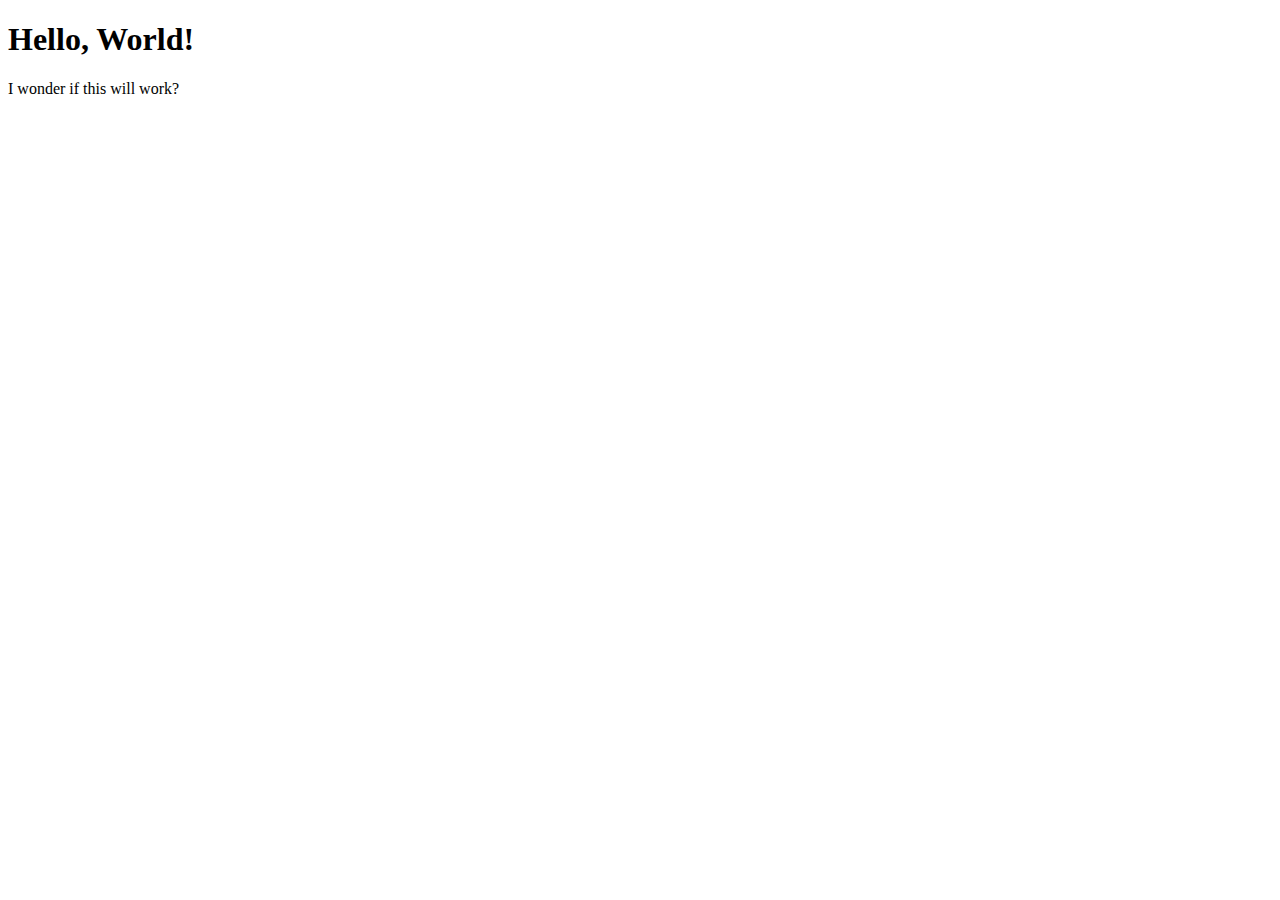
<file: .well-known/index.html>
<!DOCTYPE html>
<html lang="en-us">
  <head>
    <meta charset="UTF-8">
    <link type="text/plain" rel="author" href="https://gregallen.io/humans.txt" />
    <title>The Greggle Spot</title>
    <meta name="viewport" content="width=device-width, initial-scale=1">
  </head>
  <body>
    <h1>Hello, World!</h1>
    <p>I wonder if this will work?</p>
  </body>
</file>
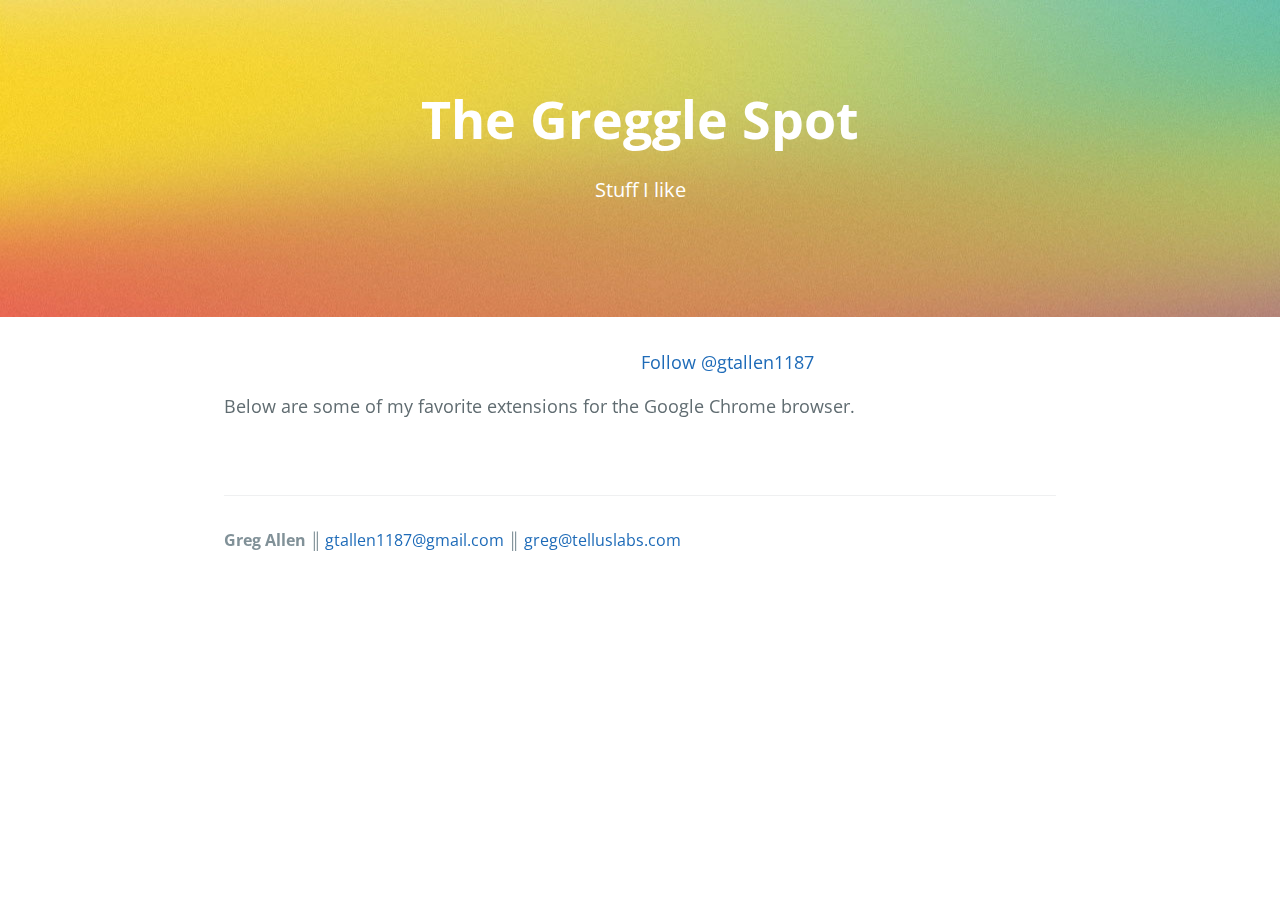
<file: chrome_extensions.html>
<!DOCTYPE html>
<html lang="en-us">
  <head>
    <meta charset="UTF-8">
    <title>The Greggle Spot</title>
    <meta name="viewport" content="width=device-width, initial-scale=1">
    <link rel="stylesheet" type="text/css" href="stylesheets/normalize.css" media="screen">
    <link href='https://fonts.googleapis.com/css?family=Open+Sans:400,700' rel='stylesheet' type='text/css'>
    <link rel="stylesheet" type="text/css" href="stylesheets/stylesheet.css" media="screen">
    <link rel="stylesheet" type="text/css" href="stylesheets/github-light.css" media="screen">
    <link rel="icon" href="img/greggle.ico">
    <!-- Intercom -->
    <!--<script>
        (function(){var w=window;var ic=w.Intercom;if(typeof ic==="function"){ic('reattach_activator');ic('update',intercomSettings);}else{var d=document;var i=function(){i.c(arguments)};i.q=[];i.c=function(args){i.q.push(args)};w.Intercom=i;function l(){var s=d.createElement('script');s.type='text/javascript';s.async=true;s.src='https://widget.intercom.io/widget/l1nyuym4';var x=d.getElementsByTagName('script')[0];x.parentNode.insertBefore(s,x);}if(w.attachEvent){w.attachEvent('onload',l);}else{w.addEventListener('load',l,false);}}})()
    </script>-->
    <!-- Google Plus Embed -->
    <!--<script src="https://apis.google.com/js/platform.js" async defer></script>-->
    <!-- Heap Analytics -->
    <script type="text/javascript">
      window.heap=window.heap||[],heap.load=function(e,t){window.heap.appid=e,window.heap.config=t=t||{};var r=t.forceSSL||"https:"===document.location.protocol,a=document.createElement("script");a.type="text/javascript",a.async=!0,a.src=(r?"https:":"http:")+"//cdn.heapanalytics.com/js/heap-"+e+".js";var n=document.getElementsByTagName("script")[0];n.parentNode.insertBefore(a,n);for(var o=function(e){return function(){heap.push([e].concat(Array.prototype.slice.call(arguments,0)))}},p=["addEventProperties","addUserProperties","clearEventProperties","identify","resetIdentity","removeEventProperty","setEventProperties","track","unsetEventProperty"],c=0;c<p.length;c++)heap[p[c]]=o(p[c])};
      heap.load("4255418068");
    </script>
  </head>
  <body>
    <!-- Google Analytics -->
    <script>
        (function(i,s,o,g,r,a,m){i['GoogleAnalyticsObject']=r;i[r]=i[r]||function(){(i[r].q=i[r].q||[]).push(arguments)},i[r].l=1*new Date();a=s.createElement(o),m=s.getElementsByTagName(o)[0];a.async=1;a.src=g;m.parentNode.insertBefore(a,m)})(window,document,'script','https://www.google-analytics.com/analytics.js','ga');

        ga('create', 'UA-43697672-8', 'auto');
        ga('send', 'pageview');
    </script>
    <section class="page-header">
      <h1 class="project-name">The Greggle Spot</h1>
      <h2 class="project-tagline">Stuff I like</h2>
    </section>

    <section class="main-content">
      <p style="text-align:center;">
        <iframe src="https://ghbtns.com/github-btn.html?user=gtallen1187&type=follow&count=true" frameborder="0" scrolling="0" width="170px" height="20px"></iframe>&nbsp;&nbsp;&nbsp;&nbsp;&nbsp;&nbsp;
        <a href="https://twitter.com/gtallen1187?ref_src=twsrc%5Etfw" class="twitter-follow-button" data-show-count="true">Follow @gtallen1187</a><script async src="https://platform.twitter.com/widgets.js" charset="utf-8"></script>&nbsp;&nbsp;&nbsp;&nbsp;&nbsp;&nbsp;
        <!--<iframe src="https://open.spotify.com/follow/1/?uri=spotify:artist:6sFIWsNpZYqfjUpaCgueju&size=basic&theme=light" width="200" height="25" scrolling="no" frameborder="0" style="border:none; overflow:hidden;" allowtransparency="true"></iframe>&nbsp;&nbsp;&nbsp;&nbsp;&nbsp;&nbsp;-->
        <!--<div class="g-follow" data-annotation="bubble" data-height="20" data-href="//plus.google.com/u/0/113865231197476749592" data-rel="author"></div>-->
      </p>
      <p>Below are some of my favorite extensions for the Google Chrome browser.</p>
      <br />
      <script src="https://gist.github.com/gtallen1187/da0d3db02ea82845abdc.js"></script>

      <footer class="site-footer">
        <span class="site-footer-credits"><b>Greg Allen</b> &boxV; <a href="mailto:gtallen1187@gmail.com">gtallen1187@gmail.com</a> &boxV; <a href="mailto:greg@telluslabs.com">greg@telluslabs.com</a></span>
      </footer>

    </section>

    <script>
        window.onload = console.log("window loaded");
        document.onload = console.log("document loaded");
    </script>


  </body>
</html>
</file>
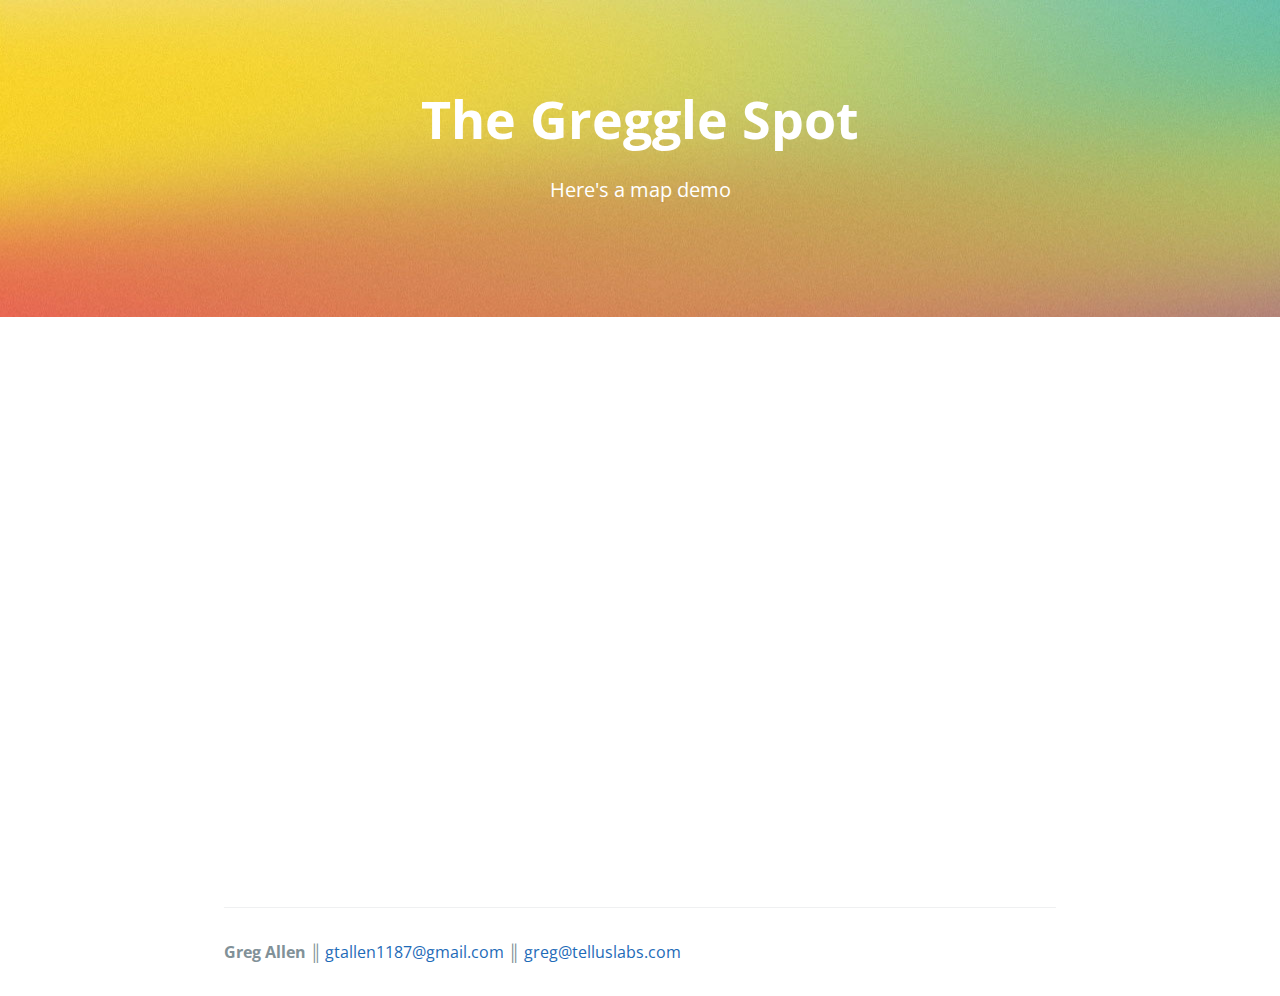
<file: map_demo.html>
<!DOCTYPE html>
<html lang="en-us">
  <head>
    <meta charset="UTF-8">
    <title>The Greggle Spot</title>
    <meta name="viewport" content="width=device-width, initial-scale=1">
    <link rel="stylesheet" type="text/css" href="stylesheets/normalize.css" media="screen">
    <link href='https://fonts.googleapis.com/css?family=Open+Sans:400,700' rel='stylesheet' type='text/css'>
    <link rel="stylesheet" type="text/css" href="stylesheets/stylesheet.css" media="screen">
    <link rel="stylesheet" type="text/css" href="stylesheets/github-light.css" media="screen">
    <link rel="icon" href="img/greggle.ico">
    <!-- Intercom -->
    <!--<script>
        (function(){var w=window;var ic=w.Intercom;if(typeof ic==="function"){ic('reattach_activator');ic('update',intercomSettings);}else{var d=document;var i=function(){i.c(arguments)};i.q=[];i.c=function(args){i.q.push(args)};w.Intercom=i;function l(){var s=d.createElement('script');s.type='text/javascript';s.async=true;s.src='https://widget.intercom.io/widget/l1nyuym4';var x=d.getElementsByTagName('script')[0];x.parentNode.insertBefore(s,x);}if(w.attachEvent){w.attachEvent('onload',l);}else{w.addEventListener('load',l,false);}}})()
    </script>-->
    <!-- Google Plus Embed -->
    <!--<script src="https://apis.google.com/js/platform.js" async defer></script>-->
    <!-- Heap Analytics -->
    <script type="text/javascript">
      window.heap=window.heap||[],heap.load=function(e,t){window.heap.appid=e,window.heap.config=t=t||{};var r=t.forceSSL||"https:"===document.location.protocol,a=document.createElement("script");a.type="text/javascript",a.async=!0,a.src=(r?"https:":"http:")+"//cdn.heapanalytics.com/js/heap-"+e+".js";var n=document.getElementsByTagName("script")[0];n.parentNode.insertBefore(a,n);for(var o=function(e){return function(){heap.push([e].concat(Array.prototype.slice.call(arguments,0)))}},p=["addEventProperties","addUserProperties","clearEventProperties","identify","resetIdentity","removeEventProperty","setEventProperties","track","unsetEventProperty"],c=0;c<p.length;c++)heap[p[c]]=o(p[c])};
      heap.load("1237169364");
    </script>
  </head>
  <body>
    <!-- Google Analytics -->
    <script>
        (function(i,s,o,g,r,a,m){i['GoogleAnalyticsObject']=r;i[r]=i[r]||function(){(i[r].q=i[r].q||[]).push(arguments)},i[r].l=1*new Date();a=s.createElement(o),m=s.getElementsByTagName(o)[0];a.async=1;a.src=g;m.parentNode.insertBefore(a,m)})(window,document,'script','https://www.google-analytics.com/analytics.js','ga');

        ga('create', 'UA-43697672-8', 'auto');
        ga('send', 'pageview');
    </script>
    <section class="page-header">
      <h1 class="project-name">The Greggle Spot</h1>
      <h2 class="project-tagline">Here's a map demo</h2>
    </section>

    <section class="main-content">
      <iframe width="100%" height="520" frameborder="0" src="https://telluslabs.carto.com/u/gregallen/builder/38f00e32-c530-471a-8c7d-d163bf896be8/embed" allowfullscreen webkitallowfullscreen mozallowfullscreen oallowfullscreen msallowfullscreen></iframe>
      <!--<p style="text-align:center;">
        <iframe src="https://ghbtns.com/github-btn.html?user=gtallen1187&type=follow&count=true" frameborder="0" scrolling="0" width="170px" height="20px"></iframe>&nbsp;&nbsp;&nbsp;&nbsp;&nbsp;&nbsp;
        <a href="https://twitter.com/gtallen1187?ref_src=twsrc%5Etfw" class="twitter-follow-button" data-show-count="true">Follow @gtallen1187</a><script async src="https://platform.twitter.com/widgets.js" charset="utf-8"></script>&nbsp;&nbsp;&nbsp;&nbsp;&nbsp;&nbsp;-->
        <!--<iframe src="https://open.spotify.com/follow/1/?uri=spotify:artist:6sFIWsNpZYqfjUpaCgueju&size=basic&theme=light" width="200" height="25" scrolling="no" frameborder="0" style="border:none; overflow:hidden;" allowtransparency="true"></iframe>&nbsp;&nbsp;&nbsp;&nbsp;&nbsp;&nbsp;-->
        <!--<div class="g-follow" data-annotation="bubble" data-height="20" data-href="//plus.google.com/u/0/113865231197476749592" data-rel="author"></div>-->
      <!--</p>-->
      <!--<p>Below is a list of products and services that I use on a daily basis and thus highly recommend.  Some of these products are free, others are not.</p>
      <p>The links below are <em>referral links</em>.  If you click one, and then immediately create an account for that product/service, we both receive some type of reward.</p>

      <h3><a id="fintech" class="anchor" href="#fintech" aria-hidden="true"><span aria-hidden="true" class="octicon octicon-link"></span></a>FinTech</h3>
      <ul>
        <li><b><a href="http://share.robinhood.com/gregora87" target="_blank">Robinhood</a></b> - Fantastic app and <b>completely free</b> ($0 trading fees).  Simple and fun way to get your feet wet trading stocks</li>
        <ul>
          <li>Sign up using <a href="http://share.robinhood.com/gregora87" target="_blank">this link</a> and we each get one free share of a randomly-picked stock.  Not required to add funds to your account; literally a free stock just for signing up</li>
        </ul>
        <li><b><a href="https://www.coinbase.com/join/51a03c90319c0f202700000c" target="_blank">Coinbase</a></b> - Cryptocurrency wallet and online marketplace</li>
        <ul>
          <li>Sign up using the link above and purchase $100 of any digital currency and we both receive $10 of free Bitcoin</li>
        </ul>
        <li><b><a href="https://digit.co/r/0Nps6kMT_t?wn" target="_blank">Digit</a></b> - Automatically save money without even noticing.  Digit uses machine learning to study your bank account, then automatically transfers small amounts of money into a dedicated savings account at times when it knows you won't notice.</li>
        <ul>
          <li>Sign up using the above link and we both receive a $5 bonus</li>
        </ul>
        <li><b><a href="https://acorns.com/invite/6ZJZKD" target="_blank">Acorns</a></b> - Similar to that old "Keep the change" program, except it puts the spare change into an investment account</li>
        <ul>
          <li>Acorns also recently released a <a href="https://www.acorns.com/spend" target="_blank">debit card</a> which seems interesting</li>
        </ul>
        <li><a href="http://get.stashinvest.com/gregory908sh" target="_blank">Stash</a> - Pretty much the same thing as Acorns, with slightly more transparency into how you're investing</li>
        <li><a href="https://wlth.fr/2poG8dX" target="_blank">Wealthfront</a> - Automated Investment Services (robo-advisor)</li>
        <ul>
          <li>Sign up using the above link and we both get an additional $5,000 managed for free.</li>
        </ul>
        <li><b><a href="http://BILLSHARK1B.ref-r.com/c/i/10238/5168287" target="_blank">Billshark</a></b> - Upload your bills and their team negotiates a better rate on your behalf.  They keep a portion of what you save</li>
        <ul>
          <li>I saved $72 ($120 - 40% commission) simply by uploading a PDF of my Comcast bill</li>
        </ul>
        <li><a href="https://www.simple.com/friends/DXCHGX5" target="_blank">Simple</a> - Easy online banking</li>
        <li><a href="https://member.chimebank.com/join/gregoryallen" target="_blank">Chime</a> - Easy online banking</li>
        <li><b><a href="http://refer.amex.us/ALLEN13bl" target="_blank">Amex Platinum Card</a></b> - Hands down, best credit card out there</li>
        <li><b><a href="http://g.co/paypromo/GAACTHEF" target="_blank">Google Pay</a></b> - Like Apple Pay, but with a lot more features &amp; capabilities</li>
        <li><a href="https://venmo.com" target="_blank">Venmo</a> - Easiest way to quickly transfer money electronically</li>
      </ul>

      <h3><a id="phone" class="anchor" href="#phone" aria-hidden="true"><span aria-hidden="true" class="octicon octicon-link"></span></a>Mobile Phone</h3>
      <ul>
        <li><b><a href="https://g.co/fi/r/J7A0C4" target="_blank">Project Fi</a></b> - <b>Best service on this list</b>.  Ditch the whole Verizon/AT&amp;T/Sprint nonsense and make Google your wireless provider.  Great coverage, no long-term contract, and super cheap</li>
        <ul>
          <li>Manage your entire wireless service through a <a href="https://play.google.com/store/apps/details?id=com.google.android.apps.tycho">simple app</a></li>
          <li>My cell phone bill is now <em><b>~$40 a month</b></em></li>
          <li>Requires a Google phone (Nexus or Pixel)</li>
        </ul>
      </ul>
      <p>If you're one of those people who have only had iPhones for the past decade, then you likely have an outdated opinion of Android.  You should give the <a href="https://madeby.google.com/phone/" target="_blank">Google Pixel</a> phone an honest look; Android isn't the same complicated, ugly, &amp; bloated system that it used to be.</p>

      <h3><a id="self" class="anchor" href="#self" aria-hidden="true"><span aria-hidden="true" class="octicon octicon-link"></span></a>Self Improvement</h3>
      <ul>
        <li><b><a href="https://exist.io/?referred_by=gtallen1187" target="_blank">Exist</a></b> - <b><i>Really cool</i></b>. Aggregates all your personal data and identifies correlations between behavior patterns and mood.  In other words, it helps you discover what activities &amp; behaviors ultimately bring you the most happiness</li>
        <li><b><a href="https://www.rescuetime.com/ref/1666465"  target="_blank">RescueTime</a></b> - Tracks time spent in various applications (computer &amp; phone) to give you insights into what makes you productive versus what commonly distracts you.  Works great with <a href="https://exist.io/?referred_by=gtallen1187" target="_blank">Exist</a></li>
        <li><a href="https://www.fitbit.com/" target="_blank">Fitbit</a> - Activity tracker that you've probably heard of by now</li>
        <li><b><a href="http://newvisionnutrition.refr.cc/gregallen" target="_blank">New Vision Nutrition</a></b> - Healthy pre-made meal plans delivered to your door</li>
        <ul>
          <li>Unlike Blue Apron, all meals are pre-made and microwaveable.  So you don't need to spend 45 minutes zesting a lemon</li>
        </ul>
      </ul>

      <h3><a id="misc-tech" class="anchor" href="#misc-tech" aria-hidden="true"><span aria-hidden="true" class="octicon octicon-link"></span></a>Tech Misc</h3>
      <ul>
        <li><b><a href="https://keybase.io/inv/83475128f6" target="_blank">Keybase</a></b> - A social network, messaging system, and file sharing service, all based on cryptography</li>
        <ul>
          <li>Great intro into the crypto world for those who know nothing about it (like me)</li>
        </ul>
        <li><b><a href="https://heapanalytics.com/r/3w7kd" target="_blank">Heap</a></b> - Best web analytics platform I've ever used</li>
        <li><b><a href="https://m.do.co/c/8877ccdd0170" target="_blank">Digital Ocean</a></b> - Simplified cloud hosting</li>
        <li><a href="https://support.google.com/accounts/answer/1066447?hl=en" target="_blank">Google Authenticator</a> - Simple Two-Factor Authentication app that works with everything; replaces all those annoying text messages</li>
        <ul>
          <li>Available for <a href="https://itunes.apple.com/us/app/google-authenticator/id388497605?mt=8" target="_blank">iPhone</a> and <a href="https://play.google.com/store/apps/details?id=com.google.android.apps.authenticator2" target="_blank">Android</a></li>
          <li>Side note: <em>two-factor auth is important</em></li>
        </ul>
        <li><b><a href="https://play.google.com/store/apps/details?id=com.google.android.apps.paidtasks" target="_blank">Google Opinion Rewards</a></b> - Quick 3-question surveys to earn free Google Play credits. Android only</li>
        <ul>
          <li>I generate enough Google play credits through this app to earn ~1 free movie rental per week</li>
        </ul>
        <li><b><a href="https://www.joinhoney.com/ref/rhpscu">Honey</a></b> - Chrome extension that automatically applies discount codes on the checkout screen for major online retailers</li>
        <li><a href="https://hired.com/x/3bbcq">Hired</a> - Simple &amp; effective recruiting platform</li>
        <li><a href="https://github.com" target="_blank">GitHub</a> - Simplified code hosting &amp; collaboration</li>
        <li><a href="https://gusto.com/r/Gq5dZ/?utm_source=reflink" target="_blank">Gusto</a> - Easy-to-use payroll/benefits management system</li>
        <li><a href="https://kite.com/ref/K99erDJ" target="_blank">Kite</a> - Smart copilot for programmers</li>
        <li><a href="http://ssqt.co/mEdMnKH" target="_blank">Tile</a> - Handy bluetooth trackers to help you find stuff (keys, wallet, etc)</li>
      </ul>

      <h3><a id="travel" class="anchor" href="#travel" aria-hidden="true"><span aria-hidden="true" class="octicon octicon-link"></span></a>Travel</h3>
      <ul>
        <li><a href="https://get.uber.com/invite/rfi6w">Uber</a> - On-demand transportation</li>
        <li><a href="https://www.lyft.com/ier/greg931216">Lyft</a> - Same as Uber</li>
        <li><a href="http://fasten.com/r/GR3105?b=500&r=1">Fasten</a> - Same as Lyft</li>
        <li><b><a href="https://www.tripcase.com">Tripcase</a></b> - Easy travel planning</li>
        <ul>
          <li>You can forward any hotel/flight/train confirmation emails to trips@tripcase.com and it generates a useful, shareable itinerary for you</li>
        </ul>
        <li><a href="https://www.rocketmiles.com/refer/GTALLEN1187">Rocketmiles</a> - Generic travel booking site, except you get a ton of frequent flyer miles when you use it</li>
        <li><a href="https://www.emeraldclubpromos.com/12Free/2016/?CID=20685&membershipSource=2104&contractID=5007125&cm_mmc=Web-_-Promotion-_-OTF2016_US_EN_2104_5ecc7337-13b5-4de1-b13f-449aa92661c4-_-Twitter">National Car Rental</a> - Simple and easy rental cars</li>
      </ul>

      <h3><a id="delivery" class="anchor" href="#delivery" aria-hidden="true"><span aria-hidden="true" class="octicon octicon-link"></span></a>Delivery</h3>
      <ul>
        <li><b><a href="https://seamless.extole.com/s/wi4uf" target="_blank">Seamless</a></b> - On-demand food delivery</li>
        <li><a href="https://google.com/express/invite/PCAFKA46T">Google Express</a> - On-demand delivery for groceries and a bunch of other stuff</li>
        <li><a href="http://drizly.com/i/GREGALLEN">Drizly</a> - On-demand alcohol delivery</li>
        <li><b><a href="https://inst.cr/t/Y3bZ5uEWg">Instacart</a></b> - On-demand grocery delivery</li>
        <li><a href="https://www.rinse.com/?kid=TIL1J3SWA8">Rinse</a> - Same as the fallen Washio; on-demand laundry delivery</li>
        <li><b><a href="http://drd.sh/Adlvdg">DoorDash</a></b> - On-demand food delivery, including restaurants that don't normally deliver</li>
        <li><a href="https://bnc.lt/W9Qc/IQVrYelkgL">Caviar</a> - On-demand food delivery, including restaurants that don't normally deliver</li>
        <li><a href="https://www.talkable.com/x/2GRVpo">goPuff</a> - On-demand snack delivery</li>
      </ul>

      <h3><a id="software" class="anchor" href="#software" aria-hidden="true"><span aria-hidden="true" class="octicon octicon-link"></span></a>Software</h3>
      <p>No referral links here, this is simply a list of software programs that I find helpful enough to use on a daily basis.</p>
      <p>All bolded = all awesome</p>
      <ul>
        <li><b><a href="https://www.macbartender.com/" target="_blank">Bartender 3</a></b> - Cleans up your top menu bar by consolidating all app icons behind a single, expandable icon.  Simple, but effective.</li>
        <li><b><a href="http://www.irradiatedsoftware.com/sizeup/" target="_blank">SizeUp</a></b> - Easy-to-use keyboard-centric window manager</li>
        <li><b><a href="https://atom.io" target="_blank">Atom</a></b> - A great text editor, built by GitHub.  Definitely try out the <a href="https://atom.io/beta" target="_blank">Beta version</a></li>
        <li><b><a href="http://www.irradiatedsoftware.com/sizeup/" target="_blank">Recordit</a></b> - Simple utility to easily create videos or GIFs from screen recordings</li>
        <li><b><a href="https://daisydiskapp.com/" target="_blank">DaisyDisk</a></b> - Beautiful &amp; powerful disk space analysis tool</li>
        <li><b><a href="https://evernote.com/products/skitch" target="_blank">Skitch</a></b> - Tool to quickly create & annotate screenshots</li>
        <li><b><a href="https://www.iterm2.com/" target="_blank">iTerm2</a></b> - A powerful, user-friendly terminal replacement for Macs</li>
        <li><b><a href="https://bahoom.com/hyperdock/" target="_blank">HyperDock</a></b> - Shows multi-window previews when hovering over application icons in the dock</li>
        <li><b><a href="https://go.setapp.com/invite/7dblioby" target="_blank">Setapp</a></b> - A platform containing a wide variety of installable Mac apps, with a single monthly subscription to access all of them.  Some great/useful apps included in Setapp:</li>
        <ul>
          <li>Just like any bundle, Setapp contains some great apps, and also some worthless ones.  But for <b>$8.99 per month</b>, it's well worth it</li>
          <ul>
            <li><b>Boxy</b> - A desktop client for Inbox by Gmail</li>
            <li><b>Flume</b> - A <i>great</i> desktop client for Instagram</li>
            <li><b>Bartender 3</b> - The first app listed above</li>
            <li><b>BetterTouchTool</b> - A tool for customizing the Macbook Pro Touch Bar</li>
          </ul>
        </ul>
      </ul>-->

      <!-- Development Browsers -->
      <!--<h3><a id="browsers" class="anchor" href="#browsers" aria-hidden="true"><span aria-hidden="true" class="octicon octicon-link"></span></a>Development Browsers</h3>
      <p>For those who are unaware, most of our favorite web browsers actually have a secret alternate version of the browser.  These are the development versions of the browsers, and they contain lots of awesome/cool new features way before those features ever make it into the main versions.</p>
      <p>If nothing else, these "Wario" browser versions are fun to play with and  </p>
      <ul>
        <li><b><a href="https://www.macbartender.com/" target="_blank">Bartender 3</a></b> - Cleans up your top menu bar by consolidating all icons behind a single menu</li>
        <li><b><a href="http://www.irradiatedsoftware.com/sizeup/" target="_blank">SizeUp</a></b> - Easy-to-use keyboard-centric window manager</li>
        <li><b><a href="http://www.irradiatedsoftware.com/sizeup/" target="_blank">Recordit</a></b> - Simple utility to easily create videos or GIFs from screen recordings</li>
        <li><a href="https://evernote.com/products/skitch" target="_blank">Skitch</a> - Tool to quickly create & annotate screenshots</li>
      </ul>-->

      <footer class="site-footer">
        <span class="site-footer-credits"><b>Greg Allen</b> &boxV; <a href="mailto:gtallen1187@gmail.com">gtallen1187@gmail.com</a> &boxV; <a href="mailto:greg@telluslabs.com">greg@telluslabs.com</a></span>
      </footer>

    </section>

    <script>
        window.onload = console.log("window loaded");
        document.onload = console.log("document loaded");
    </script>


  </body>
</html>
</file>
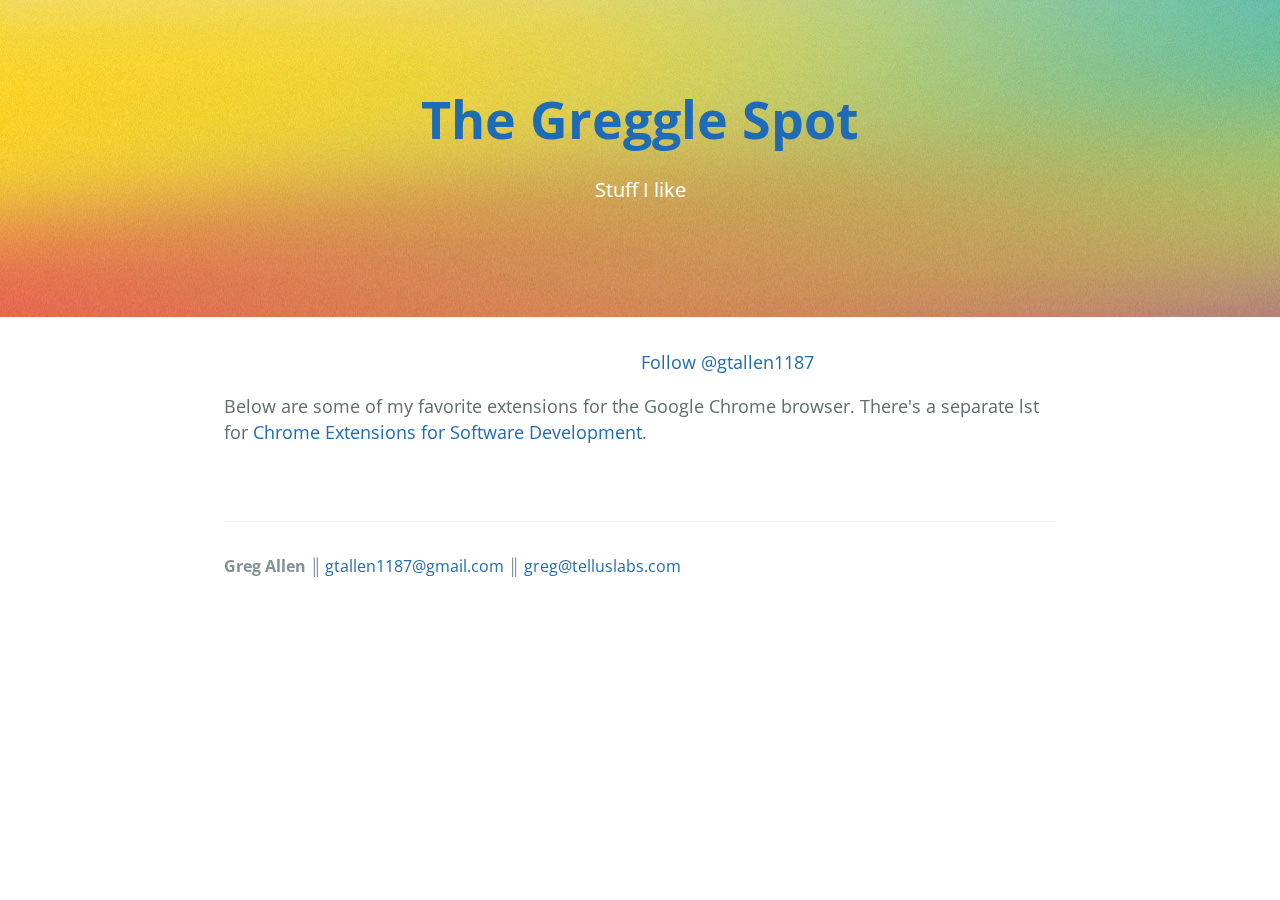
<file: 🤪/ChromeExtensions.html>
<!DOCTYPE html>
<html lang="en-us">
  <head>
    <meta charset="UTF-8">
    <title>The Greggle Spot | Chrome Extensions</title>
    <meta name="viewport" content="width=device-width, initial-scale=1">
    <link rel="stylesheet" type="text/css" href="../stylesheets/normalize.css" media="screen">
    <link href='https://fonts.googleapis.com/css?family=Open+Sans:400,700' rel='stylesheet' type='text/css'>
    <link rel="stylesheet" type="text/css" href="../stylesheets/stylesheet.css" media="screen">
    <link rel="stylesheet" type="text/css" href="../stylesheets/github-light.css" media="screen">
    <link rel="icon" href="../img/greggle.png">

    <!-- Google Analytics -->
    <script>
    (function(i,s,o,g,r,a,m){i['GoogleAnalyticsObject']=r;i[r]=i[r]||function(){(i[r].q=i[r].q||[]).push(arguments)},i[r].l=1*new Date();a=s.createElement(o),m=s.getElementsByTagName(o)[0];a.async=1;a.src=g;m.parentNode.insertBefore(a,m)})(window,document,'script','https://www.google-analytics.com/analytics.js','ga');

    ga('create', 'UA-43697672-8', 'auto');
    ga('send', 'pageview');
    </script>
    <!-- END Google Analytics -->

    <!-- Heap Analytics -->
    <script type="text/javascript">
      window.heap=window.heap||[],heap.load=function(e,t){window.heap.appid=e,window.heap.config=t=t||{};var r=t.forceSSL||"https:"===document.location.protocol,a=document.createElement("script");a.type="text/javascript",a.async=!0,a.src=(r?"https:":"http:")+"//cdn.heapanalytics.com/js/heap-"+e+".js";var n=document.getElementsByTagName("script")[0];n.parentNode.insertBefore(a,n);for(var o=function(e){return function(){heap.push([e].concat(Array.prototype.slice.call(arguments,0)))}},p=["addEventProperties","addUserProperties","clearEventProperties","identify","resetIdentity","removeEventProperty","setEventProperties","track","unsetEventProperty"],c=0;c<p.length;c++)heap[p[c]]=o(p[c])};
      heap.load("4255418068");
    </script>
    <!-- END Heap Analytics -->

  </head>
  <body>

    <section class="page-header">
      <h1 class="project-name"><a href="http://bit.ly/Greggle-Spot">The Greggle Spot</a></h1>
      <h2 class="project-tagline">Stuff I like</h2>
    </section>

    <section class="main-content">
      <p style="text-align:center;">
        <iframe src="https://ghbtns.com/github-btn.html?user=gtallen1187&type=follow&count=true" frameborder="0" scrolling="0" width="170px" height="20px"></iframe>&nbsp;&nbsp;&nbsp;&nbsp;&nbsp;&nbsp;
        <a href="https://twitter.com/gtallen1187?ref_src=twsrc%5Etfw" class="twitter-follow-button" data-show-count="true">Follow @gtallen1187</a><script async src="https://platform.twitter.com/widgets.js" charset="utf-8"></script>&nbsp;&nbsp;&nbsp;&nbsp;&nbsp;&nbsp;
        <!--<iframe src="https://open.spotify.com/follow/1/?uri=spotify:artist:6sFIWsNpZYqfjUpaCgueju&size=basic&theme=light" width="200" height="25" scrolling="no" frameborder="0" style="border:none; overflow:hidden;" allowtransparency="true"></iframe>&nbsp;&nbsp;&nbsp;&nbsp;&nbsp;&nbsp;-->
        <!--<div class="g-follow" data-annotation="bubble" data-height="20" data-href="//plus.google.com/u/0/113865231197476749592" data-rel="author"></div>-->
      </p>
      <p>Below are some of my favorite extensions for the Google Chrome browser.  There's a separate lst for <a href="http://bit.ly/Greggle-Chrome-Dev" target="_blank">Chrome Extensions for Software Development</a>.</p>
      <br />
      <script src="https://gist.github.com/gtallen1187/da0d3db02ea82845abdc.js"></script>

      <footer class="site-footer">
        <span class="site-footer-credits"><b>Greg Allen</b> &boxV; <a href="mailto:gtallen1187@gmail.com">gtallen1187@gmail.com</a> &boxV; <a href="mailto:greg@telluslabs.com">greg@telluslabs.com</a></span>
      </footer>

    </section>

  </body>
</html>
</file>
<file: stylesheets/stylesheet.css>
* {
  box-sizing: border-box; }

body {
  padding: 0;
  margin: 0;
  font-family: "Open Sans", "Helvetica Neue", Helvetica, Arial, sans-serif;
  font-size: 16px;
  line-height: 1.5;
  color: #606c71; }

a {
  color: #1e6bb8;
  text-decoration: none; }
  a:hover {
    text-decoration: underline; }

.btn {
  display: inline-block;
  margin-bottom: 1rem;
  color: rgba(255, 255, 255, 0.7);
  background-color: rgba(255, 255, 255, 0.08);
  border-color: rgba(255, 255, 255, 0.2);
  border-style: solid;
  border-width: 1px;
  border-radius: 0.3rem;
  transition: color 0.2s, background-color 0.2s, border-color 0.2s; }
  .btn + .btn {
    margin-left: 1rem; }

.btn:hover {
  color: rgba(255, 255, 255, 0.8);
  text-decoration: none;
  background-color: rgba(255, 255, 255, 0.2);
  border-color: rgba(255, 255, 255, 0.3); }

@media screen and (min-width: 64em) {
  .btn {
    padding: 0.75rem 1rem; } }

@media screen and (min-width: 42em) and (max-width: 64em) {
  .btn {
    padding: 0.6rem 0.9rem;
    font-size: 0.9rem; } }

@media screen and (max-width: 42em) {
  .btn {
    display: block;
    width: 100%;
    padding: 0.75rem;
    font-size: 0.9rem; }
    .btn + .btn {
      margin-top: 1rem;
      margin-left: 0; } }

.page-header {
  color: #fff;
  text-align: center;
  background-color: #159957;
  background-image: linear-gradient(120deg, #155799, #159957);
  background-image: url("../img/colorful3.jpg");
}
.page-header2 {
  color: #FFFFFF;
  text-align: center;
  background: url(../img/colorful3@2x.jpg) no-repeat center center fixed;
  -webkit-background-size: cover;
  -moz-background-size: cover;
  -o-background-size: cover;
  background-size: cover;
  background-color: #159957;
  background-image: linear-gradient(120deg, #155799, #159957);
  background-image: url("../img/colorful3.jpg");
}

@media screen and (min-width: 64em) {
  .page-header {
    padding: 5rem 6rem;
  }
}

@media screen and (min-width: 42em) and (max-width: 64em) {
  .page-header {
    padding: 3rem 4rem; } }

@media screen and (max-width: 42em) {
  .page-header {
    padding: 2rem 1rem;
  }
}

@media screen and (min-width: 1025px) and (max-width: 1920px) {
  .page-header {
    background-color: #159957;
    background-image: linear-gradient(120deg, #155799, #159957);
    background-image: url("../img/colorful3.jpg");
  }
}

@media screen and (min-width: 1921px) {
  .page-header {
    background-color: #159957;
    background-image: linear-gradient(120deg, #155799, #159957);
    background-image: url("../img/colorful4.jpg");
  }
}

.project-name {
  margin-top: 0;
  margin-bottom: 0.1rem; }

@media screen and (min-width: 64em) {
  .project-name {
    font-size: 3.25rem; } }

@media screen and (min-width: 42em) and (max-width: 64em) {
  .project-name {
    font-size: 2.25rem; } }

@media screen and (max-width: 42em) {
  .project-name {
    font-size: 1.75rem; } }

.project-tagline {
  margin-bottom: 2rem;
  font-weight: normal;
  opacity: 1.0; }

@media screen and (min-width: 64em) {
  .project-tagline {
    font-size: 1.25rem; } }

@media screen and (min-width: 42em) and (max-width: 64em) {
  .project-tagline {
    font-size: 1.15rem; } }

@media screen and (max-width: 42em) {
  .project-tagline {
    font-size: 1rem; } }

.main-content :first-child {
  margin-top: 0; }
.main-content img {
  max-width: 100%; }
.main-content h1, .main-content h2, .main-content h3, .main-content h4, .main-content h5, .main-content h6 {
  margin-top: 2rem;
  margin-bottom: 1rem;
  font-weight: normal;
  color: #159957; }
.main-content p {
  margin-bottom: 1em; }
.main-content code {
  padding: 2px 4px;
  font-family: Consolas, "Liberation Mono", Menlo, Courier, monospace;
  font-size: 0.9rem;
  color: #383e41;
  background-color: #f3f6fa;
  border-radius: 0.3rem; }
.main-content pre {
  padding: 0.8rem;
  margin-top: 0;
  margin-bottom: 1rem;
  font: 1rem Consolas, "Liberation Mono", Menlo, Courier, monospace;
  color: #567482;
  word-wrap: normal;
  background-color: #f3f6fa;
  border: solid 1px #dce6f0;
  border-radius: 0.3rem; }
  .main-content pre > code {
    padding: 0;
    margin: 0;
    font-size: 0.9rem;
    color: #567482;
    word-break: normal;
    white-space: pre;
    background: transparent;
    border: 0; }
.main-content .highlight {
  margin-bottom: 1rem; }
  .main-content .highlight pre {
    margin-bottom: 0;
    word-break: normal; }
.main-content .highlight pre, .main-content pre {
  padding: 0.8rem;
  overflow: auto;
  font-size: 0.9rem;
  line-height: 1.45;
  border-radius: 0.3rem; }
.main-content pre code, .main-content pre tt {
  display: inline;
  max-width: initial;
  padding: 0;
  margin: 0;
  overflow: initial;
  line-height: inherit;
  word-wrap: normal;
  background-color: transparent;
  border: 0; }
  .main-content pre code:before, .main-content pre code:after, .main-content pre tt:before, .main-content pre tt:after {
    content: normal; }
.main-content ul, .main-content ol {
  margin-top: 0; }
.main-content blockquote {
  padding: 0 1rem;
  margin-left: 0;
  color: #819198;
  border-left: 0.3rem solid #dce6f0; }
  .main-content blockquote > :first-child {
    margin-top: 0; }
  .main-content blockquote > :last-child {
    margin-bottom: 0; }
.main-content table {
  display: block;
  width: 100%;
  overflow: auto;
  word-break: normal;
  word-break: keep-all; }
  .main-content table th {
    font-weight: bold; }
  .main-content table th, .main-content table td {
    padding: 0.5rem 1rem;
    border: 1px solid #e9ebec; }
.main-content dl {
  padding: 0; }
  .main-content dl dt {
    padding: 0;
    margin-top: 1rem;
    font-size: 1rem;
    font-weight: bold; }
  .main-content dl dd {
    padding: 0;
    margin-bottom: 1rem; }
.main-content hr {
  height: 2px;
  padding: 0;
  margin: 1rem 0;
  background-color: #eff0f1;
  border: 0; }

@media screen and (min-width: 64em) {
  .main-content {
    max-width: 64rem;
    padding: 2rem 6rem;
    margin: 0 auto;
    font-size: 1.1rem; } }

@media screen and (min-width: 42em) and (max-width: 64em) {
  .main-content {
    padding: 2rem 4rem;
    font-size: 1.1rem; } }

@media screen and (max-width: 42em) {
  .main-content {
    padding: 2rem 1rem;
    font-size: 1rem; } }

.site-footer {
  padding-top: 2rem;
  margin-top: 2rem;
  border-top: solid 1px #eff0f1; }

.site-footer-owner {
  display: block;
  font-weight: bold; }

.site-footer-credits {
  color: #819198; }

@media screen and (min-width: 64em) {
  .site-footer {
    font-size: 1rem; } }

@media screen and (min-width: 42em) and (max-width: 64em) {
  .site-footer {
    font-size: 1rem; } }

@media screen and (max-width: 42em) {
  .site-footer {
    font-size: 0.9rem; } }
</file>
<file: stylesheets/github-light.css>
/*
The MIT License (MIT)

Copyright (c) 2015 GitHub, Inc.

Permission is hereby granted, free of charge, to any person obtaining a copy
of this software and associated documentation files (the "Software"), to deal
in the Software without restriction, including without limitation the rights
to use, copy, modify, merge, publish, distribute, sublicense, and/or sell
copies of the Software, and to permit persons to whom the Software is
furnished to do so, subject to the following conditions:

The above copyright notice and this permission notice shall be included in all
copies or substantial portions of the Software.

THE SOFTWARE IS PROVIDED "AS IS", WITHOUT WARRANTY OF ANY KIND, EXPRESS OR
IMPLIED, INCLUDING BUT NOT LIMITED TO THE WARRANTIES OF MERCHANTABILITY,
FITNESS FOR A PARTICULAR PURPOSE AND NONINFRINGEMENT. IN NO EVENT SHALL THE
AUTHORS OR COPYRIGHT HOLDERS BE LIABLE FOR ANY CLAIM, DAMAGES OR OTHER
LIABILITY, WHETHER IN AN ACTION OF CONTRACT, TORT OR OTHERWISE, ARISING FROM,
OUT OF OR IN CONNECTION WITH THE SOFTWARE OR THE USE OR OTHER DEALINGS IN THE
SOFTWARE.

*/

.pl-c /* comment */ {
  color: #969896;
}

.pl-c1      /* constant, markup.raw, meta.diff.header, meta.module-reference, meta.property-name, support, support.constant, support.variable, variable.other.constant */,
.pl-s .pl-v /* string variable */ {
  color: #0086b3;
}

.pl-e  /* entity */,
.pl-en /* entity.name */ {
  color: #795da3;
}

.pl-s .pl-s1 /* string source */,
.pl-smi      /* storage.modifier.import, storage.modifier.package, storage.type.java, variable.other, variable.parameter.function */ {
  color: #333;
}

.pl-ent /* entity.name.tag */ {
  color: #63a35c;
}

.pl-k /* keyword, storage, storage.type */ {
  color: #a71d5d;
}

.pl-pds              /* punctuation.definition.string, string.regexp.character-class */,
.pl-s                /* string */,
.pl-s .pl-pse .pl-s1 /* string punctuation.section.embedded source */,
.pl-sr               /* string.regexp */,
.pl-sr .pl-cce       /* string.regexp constant.character.escape */,
.pl-sr .pl-sra       /* string.regexp string.regexp.arbitrary-repitition */,
.pl-sr .pl-sre       /* string.regexp source.ruby.embedded */ {
  color: #183691;
}

.pl-v /* variable */ {
  color: #ed6a43;
}

.pl-id /* invalid.deprecated */ {
  color: #b52a1d;
}

.pl-ii /* invalid.illegal */ {
  background-color: #b52a1d;
  color: #f8f8f8;
}

.pl-sr .pl-cce /* string.regexp constant.character.escape */ {
  color: #63a35c;
  font-weight: bold;
}

.pl-ml /* markup.list */ {
  color: #693a17;
}

.pl-mh        /* markup.heading */,
.pl-mh .pl-en /* markup.heading entity.name */,
.pl-ms        /* meta.separator */ {
  color: #1d3e81;
  font-weight: bold;
}

.pl-mq /* markup.quote */ {
  color: #008080;
}

.pl-mi /* markup.italic */ {
  color: #333;
  font-style: italic;
}

.pl-mb /* markup.bold */ {
  color: #333;
  font-weight: bold;
}

.pl-md /* markup.deleted, meta.diff.header.from-file */ {
  background-color: #ffecec;
  color: #bd2c00;
}

.pl-mi1 /* markup.inserted, meta.diff.header.to-file */ {
  background-color: #eaffea;
  color: #55a532;
}

.pl-mdr /* meta.diff.range */ {
  color: #795da3;
  font-weight: bold;
}

.pl-mo /* meta.output */ {
  color: #1d3e81;
}
</file>
